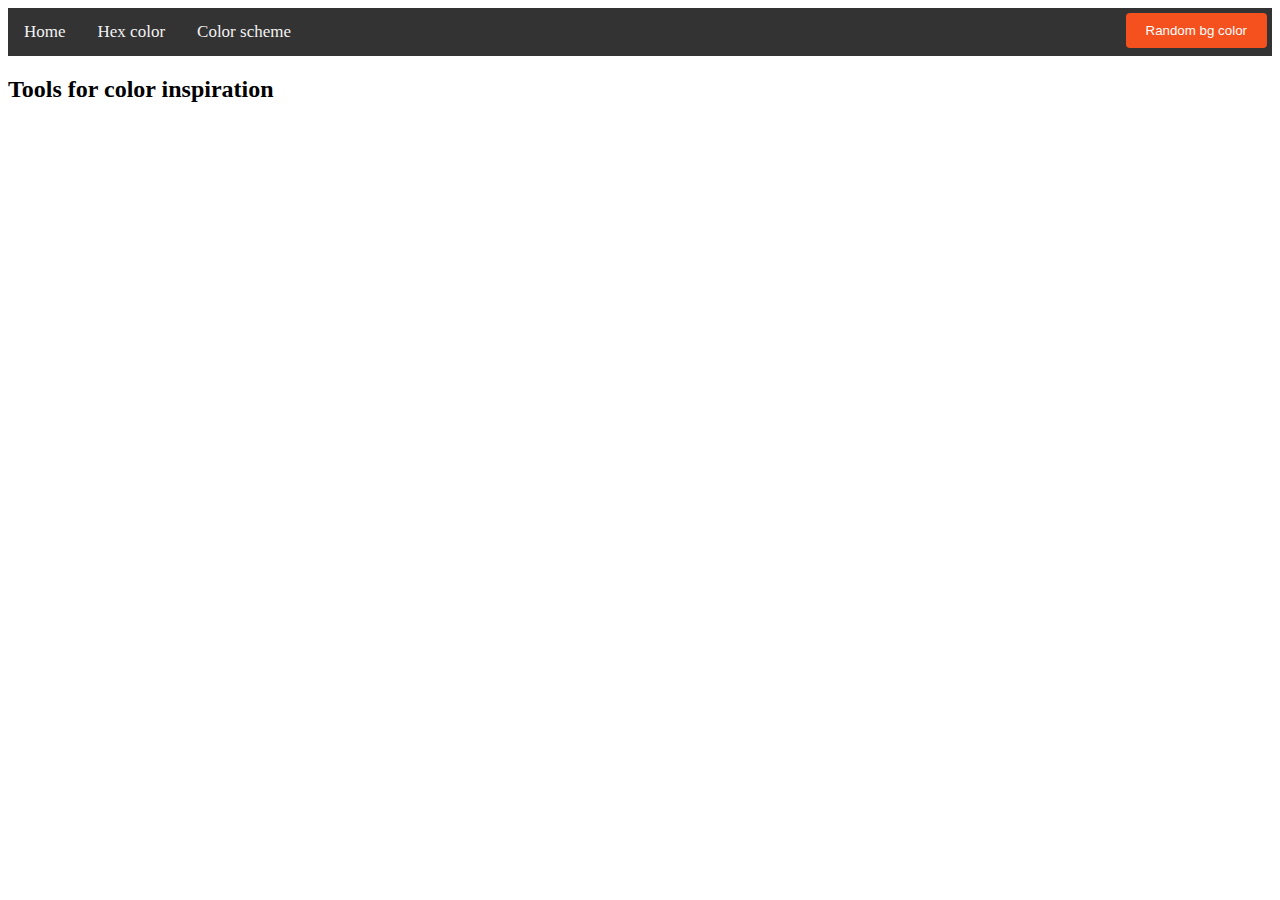
<file: index.html>
<!DOCTYPE html>
<html lang="en">

<head>
    <meta charset="UTF-8" />
    <meta name="viewport" content="width=device-width,initial-scale=1.0" />
    <title>Color Flipper</title>
    <!-- styes -->
    <link rel="stylesheet" href="style.css">
    <!-- Load an icon library to show a hamburger menu (bars) on small screens -->
    <link rel="stylesheet" href="https://cdnjs.cloudflare.com/ajax/libs/font-awesome/4.7.0/css/font-awesome.min.css">
</head>

<body>
    <nav>
        <div class="topnav">
            <button id="navbtn" class="button">Random bg color</button>
            <a href=index.html>Home</a>
            <a href=hex.html>Hex color</a>
            <a href=scheme.html>Color scheme</a>
        </div>
    </nav>
    <main>
        <div class="container">
            <h2>
                Tools for color inspiration
            </h2>
        </div>
    </main>
    <script src="app.js"></script>
</body>

</html>
</file>
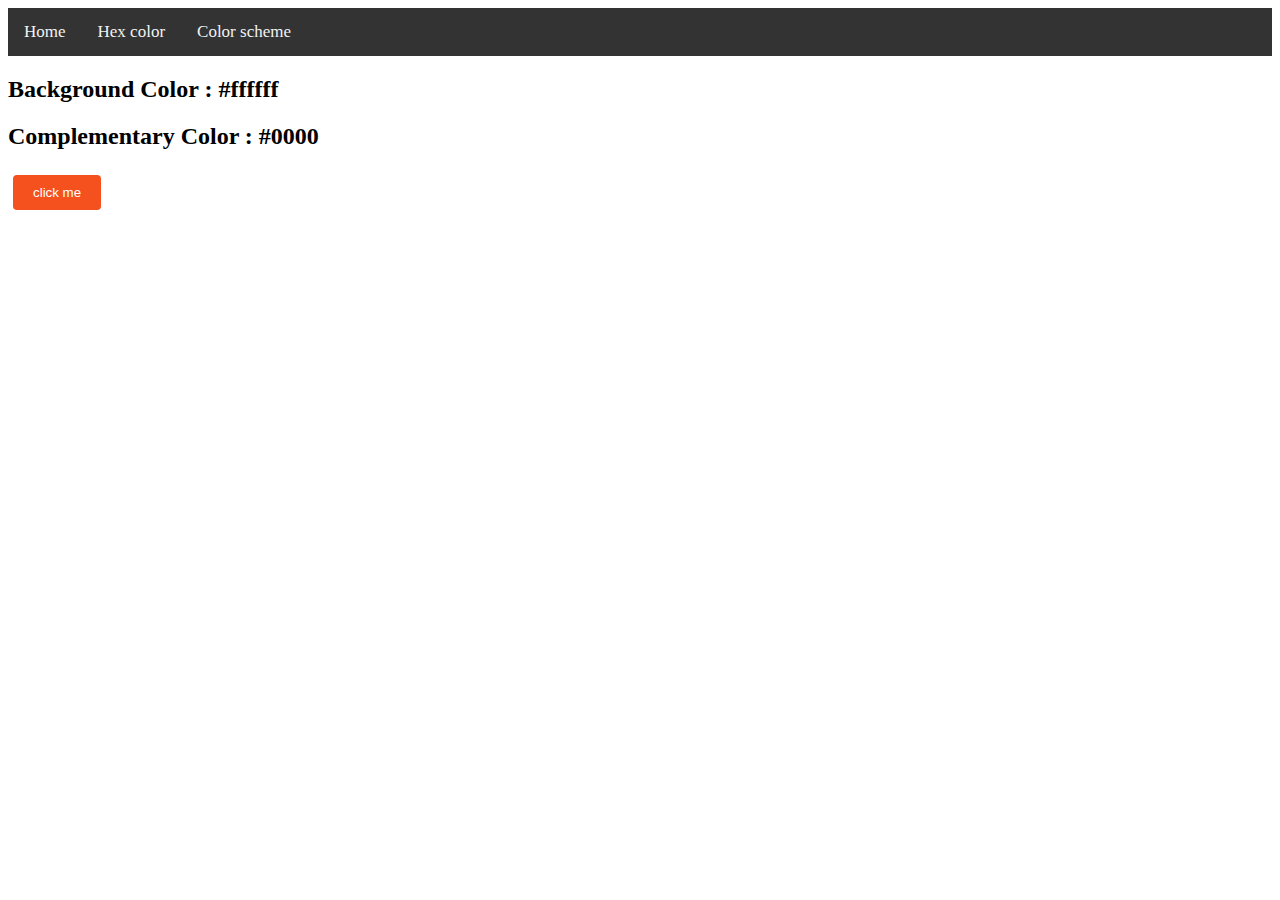
<file: hex.html>
<!DOCTYPE html>
<html lang="en">

<head>
    <meta charset="UTF-8" />
    <meta name="viewport" content="width=device-width,initial-scale=1.0" />
    <title>Color Flipper</title>
    <!-- styes -->
    <link rel="stylesheet" href="style.css">
    <!-- Load an icon library to show a hamburger menu (bars) on small screens -->
    <link rel="stylesheet" href="https://cdnjs.cloudflare.com/ajax/libs/font-awesome/4.7.0/css/font-awesome.min.css">
</head>

<body>
    <nav>
        <div class="topnav">
            <a href=index.html>Home</a>
            <a href=hex.html>Hex color</a>
            <a href=scheme.html>Color scheme</a>
        </div>
    </nav>
    <main>
        <div class="container">
            <h2>
                Background Color : <span class="color">#ffffff</span>
            </h2>
            <h2>
                Complementary Color : <span class="rcolor">#0000</span>
            </h2>
            <button id="btn" class="button">click me</button>
        </div>
    </main>
    <script src="hex.js"></script>
</body>

</html>
</file>
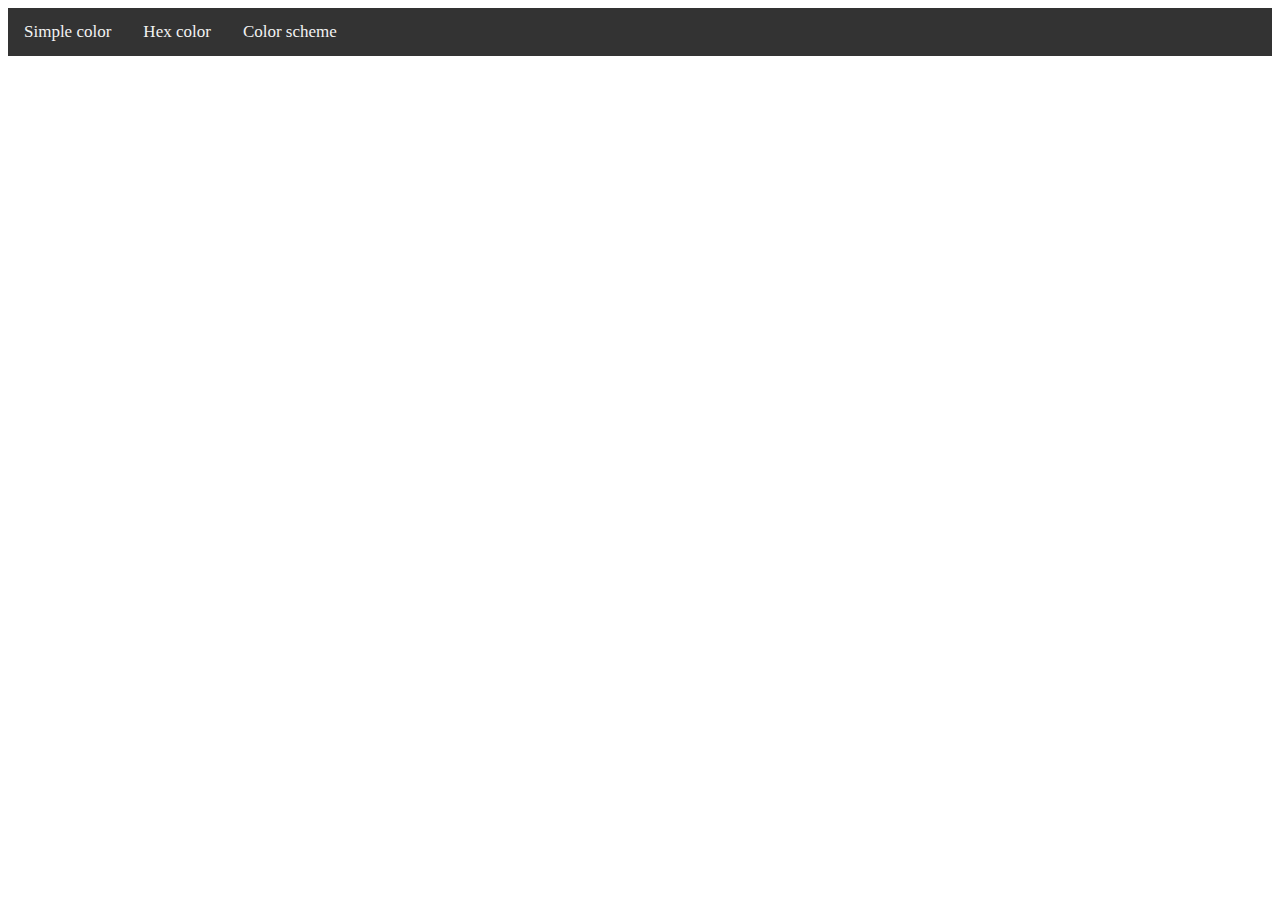
<file: scheme.html>
<!DOCTYPE html>
<html lang="en">

<head>
    <meta charset="UTF-8" />
    <meta name="viewport" content="width=device-width,initial-scale=1.0" />
    <title>Color Flipper</title>
    <!-- styes -->
    <link rel="stylesheet" href="style.css">
    <!-- Load an icon library to show a hamburger menu (bars) on small screens -->
    <link rel="stylesheet" href="https://cdnjs.cloudflare.com/ajax/libs/font-awesome/4.7.0/css/font-awesome.min.css">
</head>

<body>
    <nav>
        <div class="topnav">
            <a href=index.html>Simple color</a>
            <a href=hex.html>Hex color</a>
            <a href=scheme.html>Color scheme</a>
        </div>
    </nav>
    <main>

    </main>
    <script src="#"></script>
</body>

</html>
</file>
<file: style.css>
nav {}

/* Add a black background color to the top navigation */
.topnav {
    background-color: #333;
    overflow: hidden;
}

/* Style the links inside the navigation bar */
.topnav a {
    float: left;
    display: block;
    color: #f2f2f2;
    text-align: center;
    padding: 14px 16px;
    text-decoration: none;
    font-size: 17px;
}

.topnav button {
    float: right;
}

/* Change the color of links on hover */
.topnav a:hover {
    background-color: #ddd;
    color: black;
}

/* Add an active class to highlight the current page */
.topnav a.active {
    background-color: #04AA6D;
    color: white;
}

/* Hide the link that should open and close the topnav on small screens */
.topnav .icon {
    display: none;
}

.button {
    border-radius: 4px;
    background-color: #f4511e;
    border: none;
    color: #FFFFFF;
    text-align: center;
    /* font-size: 28px; */
    padding: 10px 20px;
    /* width: 200px; */
    transition: all 0.5s;
    cursor: pointer;
    margin: 5px;
}

.button span {
    cursor: pointer;
    display: inline-block;
    position: relative;
    transition: 0.5s;
}

.button span:after {
    content: '\00bb';
    position: absolute;
    opacity: 0;
    top: 0;
    right: -20px;
    transition: 0.5s;
}

.button:hover span {
    padding-right: 25px;
}

.button:hover span:after {
    opacity: 1;
    right: 0;
}
</file>
